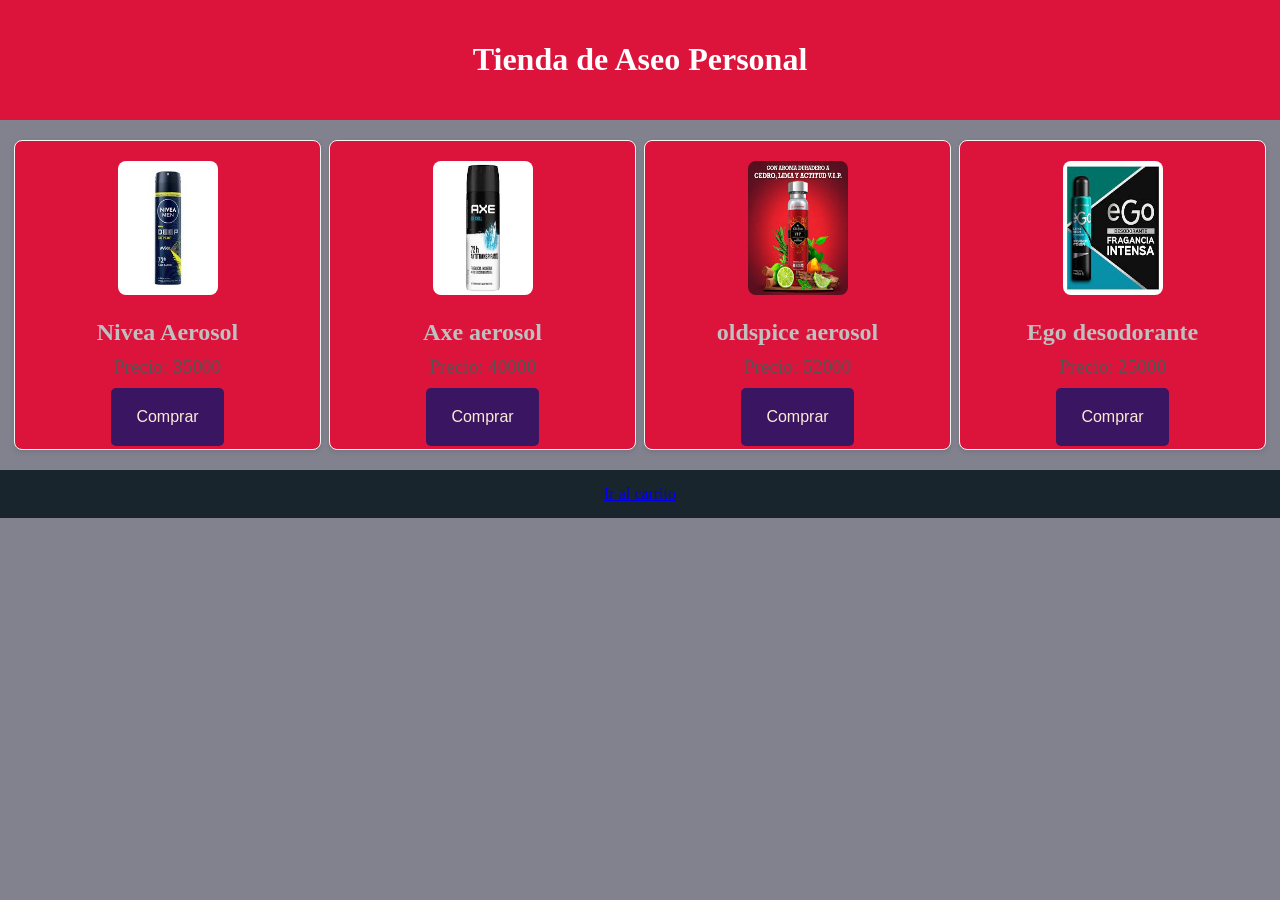
<file: index.html>
<!DOCTYPE html>
<html lang="en">
<head>
    <meta charset="UTF-8">
    <meta name="viewport" content="width=device-width, initial-scale=1.0">
    <title>Tiendas productos</title>
    <link rel="stylesheet" href="./styles.css">
</head>
<body>
    <header><h1>Tienda de Aseo Personal</h1></header>
    <main>
      <div class="Products">
        <!--la clase de div debe ser las mismas en todos los contenedores, ya que si es diferente puede generar un error -->
        <div class="Product">
            <img src="./nivea men.jfif" alt="Producto1">
            <h2>Nivea Aerosol</h2>
            <p>Precio: 35000</p>
            <button onclick="addToCart('Producto1', 35000)">Comprar</button>
        </div>
        
        <!--Contenedor div que va a contener las imagenes de mis productos-->

        <div class="Product">
            <img src="./axe aerosol.jfif " alt="Producto2">
            <h2>Axe aerosol</h2>
            <p>Precio: 40000</p>
            <button onclick="addToCart('Producto2', 40000)">Comprar</button>
        </div>

        <div class="Product">
            <img src="oldspice.jfif"  alt="Producto3">
            <h2>oldspice aerosol</h2>
            <p>Precio: 52000</p>
            <button onclick="addToCart('Producto3', 52000)">Comprar</button>
        </div>
   

        <div class="Product">
            <img src="./gel ego.jfif" alt="Producto4">
            <h2>Ego desodorante</h2>
            <p>Precio: 25000</p>
            <button onclick="addToCart('Producto4', 25000)">Comprar</button>

        </div>
        </div>
    </main>
    
    <script>
        function addToCart(nombre, precio) {
            alert("Producto: " + nombre + " - Precio: " + precio);
        }
    </script>
  
    <footer><a href="cart.html">Ir al carrito </a></footer>

    <script src="./script.js"></script>
    
</body>
</html>
</file>
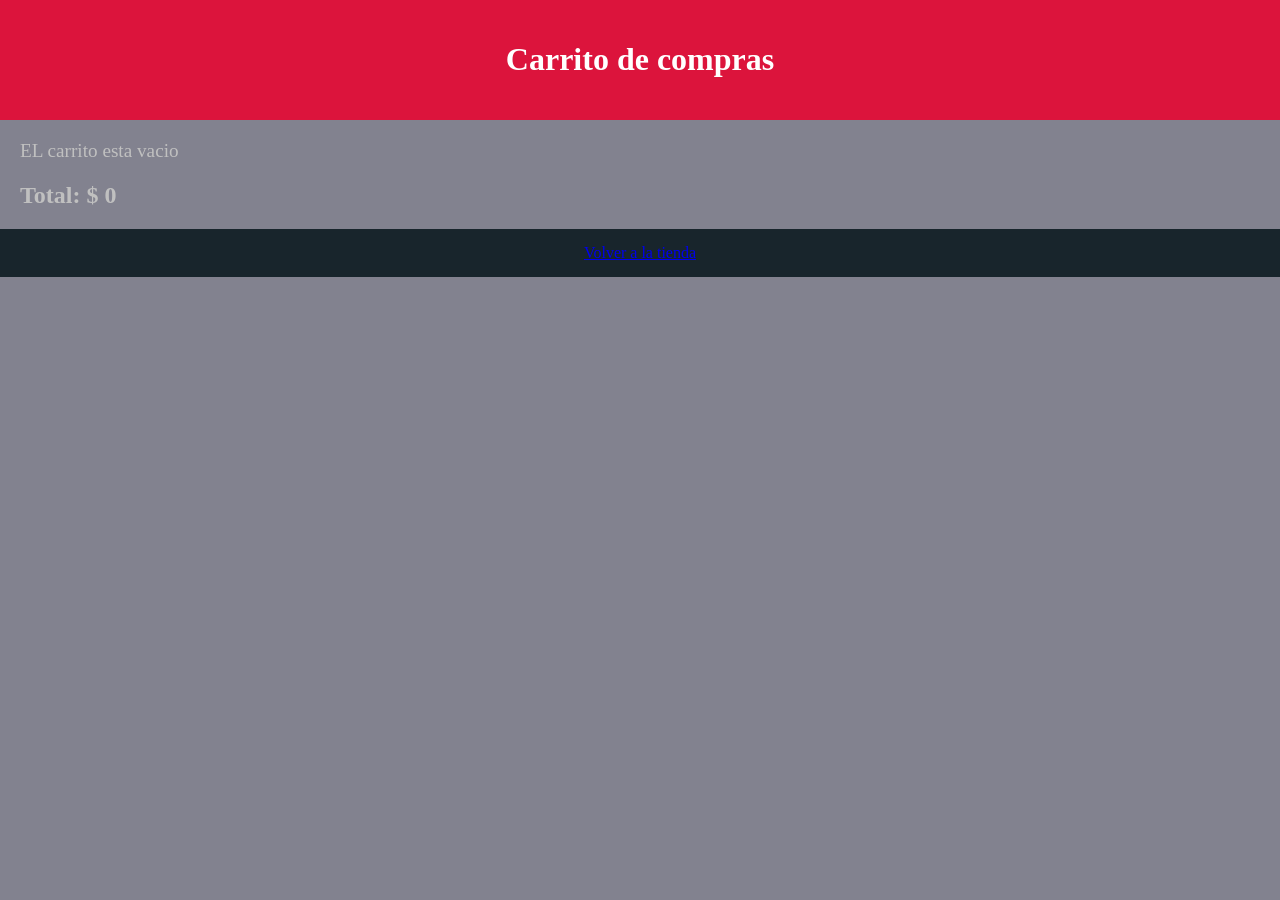
<file: cart.html>
<!DOCTYPE html>
<html lang="en">
<head>
    <meta charset="UTF-8">
    <meta name="viewport" content="width=device-width, initial-scale=1.0">
    <title>Carrito de compras</title>
    <link rel="stylesheet" href="./styles.css">
    
</head> 
<body>
    <header>
    <h1> Carrito de compras</h1>
    </header>
    <main>
        <div id="cart">


        </div>
        <h2> Total: $ <span id="Total">0</span></h2>
    </main>
    <footer>
        <a href="index.html">Volver a la tienda </a>
        <script></script>
    </footer>
    <script src="./script.js" aria-multiline=""></script>
    
</body>
</html>
</file>
<file: styles.css>
body{
    font-family:Georgia, 'Times New Roman', Times, serif;
    margin: 0;
    padding: 0;
    background-color:rgb(130, 130, 143);
    color:rgb(192, 192, 192);



}
header{
    background-color:crimson;
    color: white;
    text-align: center;
    padding:20px;


}
footer{
    text-align: center;
    margin-top: 20px;
    padding: 15px;
    background-color: rgb(24, 37, 44);
    color: white;
}
main{
    margin: 20px;

}
.Products{
    display: grid;
    grid-template-columns: repeat(auto-fit, minmax(200px, 1fr));
    gap:20px;
    justify-items: center;
}
.Product{
    background-color:crimson;
    border: 1px solid whitesmoke ;
    border-radius: 8px ;
    box-shadow:0 2px 5px rgba(0, 0, 0,0.1) ;
    padding: 20px;
    text-align: center;
    width: 90% ;
    max-width:300px ;

}
.Product img{
    width: 100px ;
    border-radius: 8px ;
    margin-bottom: 10px;
    height: 50%;
}
.Product h2{
    font-size: 1.5em;
    margin: 10px 0;

}
.Product p{
    font-size: 1.2em;
    margin:10px 0;
    color:#555;

}
button{
    padding: 20px 25px;
    background-color: #3a1561 ;
    color: antiquewhite;
    border: none;
    border-radius: 5px;
    cursor: pointer;
    font-size: 1em ;

}
button:hover{
    background-color: rgb(20, 67, 220);

}
#cart p{
    margin: 10px 0;
    font-size: 1.2em;
    
}
.Product img{
    transition: transform 0.3s ease-in-out;

}
.Product:hover img{
    transform: scale(1.1)
}
</file>
